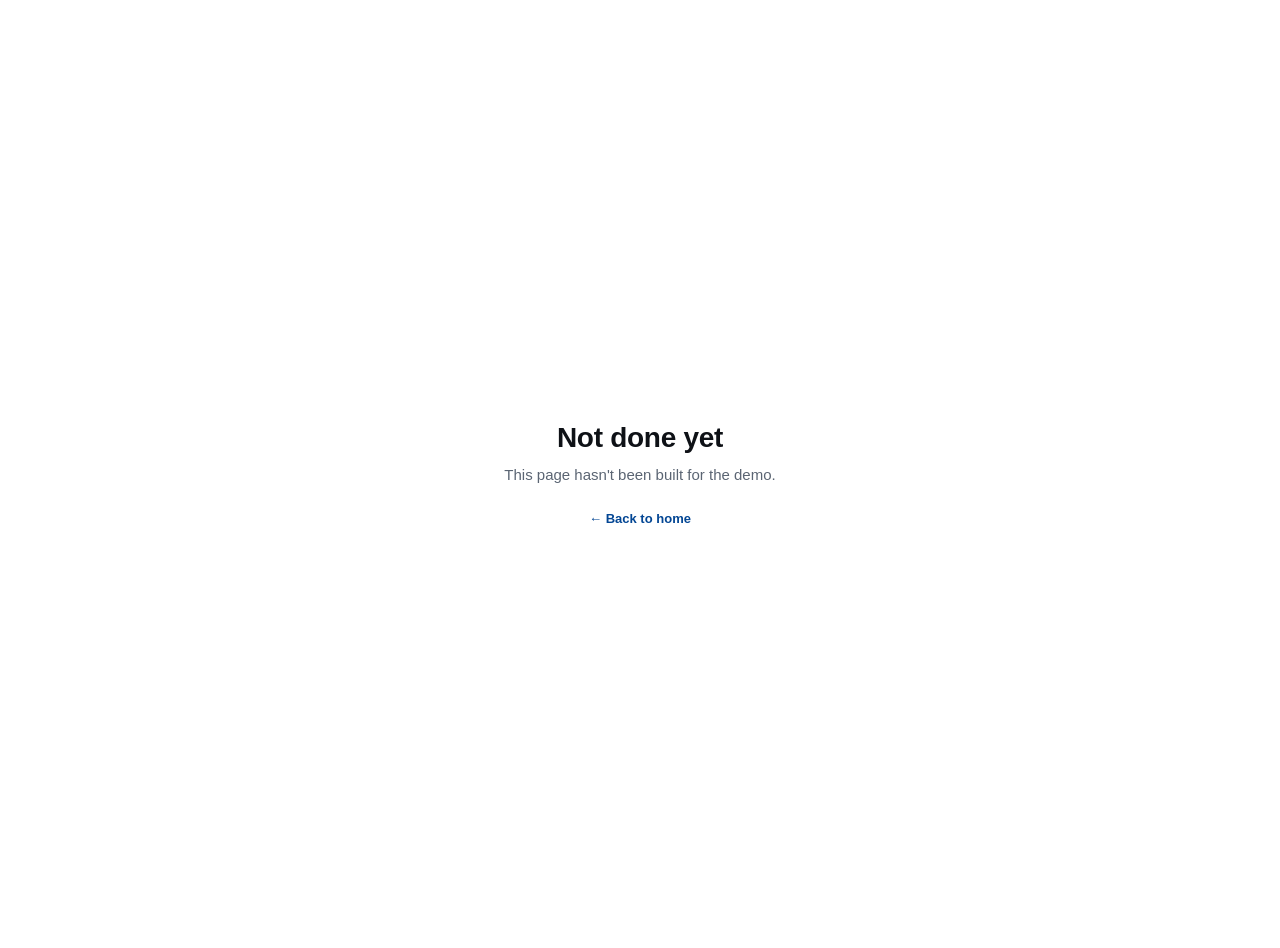
<file: About.html>
<!DOCTYPE html>
<html lang="en">
<head>
<meta charset="UTF-8">
<meta name="viewport" content="width=device-width, initial-scale=1.0">
<title>Not done yet — Chelsea Supporters Club Vancouver</title>
<style>
  html, body { height: 100%; margin: 0; }
  body {
    display: flex; flex-direction: column;
    align-items: center; justify-content: center;
    background: #ffffff; color: #0E1116;
    font-family: -apple-system, BlinkMacSystemFont, 'Segoe UI', sans-serif;
    text-align: center; padding: 24px;
  }
  h1 { font-size: 28px; font-weight: 700; margin: 0 0 12px; letter-spacing: -0.01em; }
  p  { font-size: 15px; color: #5B6573; margin: 0 0 28px; }
  a  { font-size: 13px; color: #034694; text-decoration: none; font-weight: 600; }
  a:hover { text-decoration: underline; }
</style>
</head>
<body>
  <h1>Not done yet</h1>
  <p>This page hasn't been built for the demo.</p>
  <a href="Home.html">← Back to home</a>
</body>
</html>
</file>
